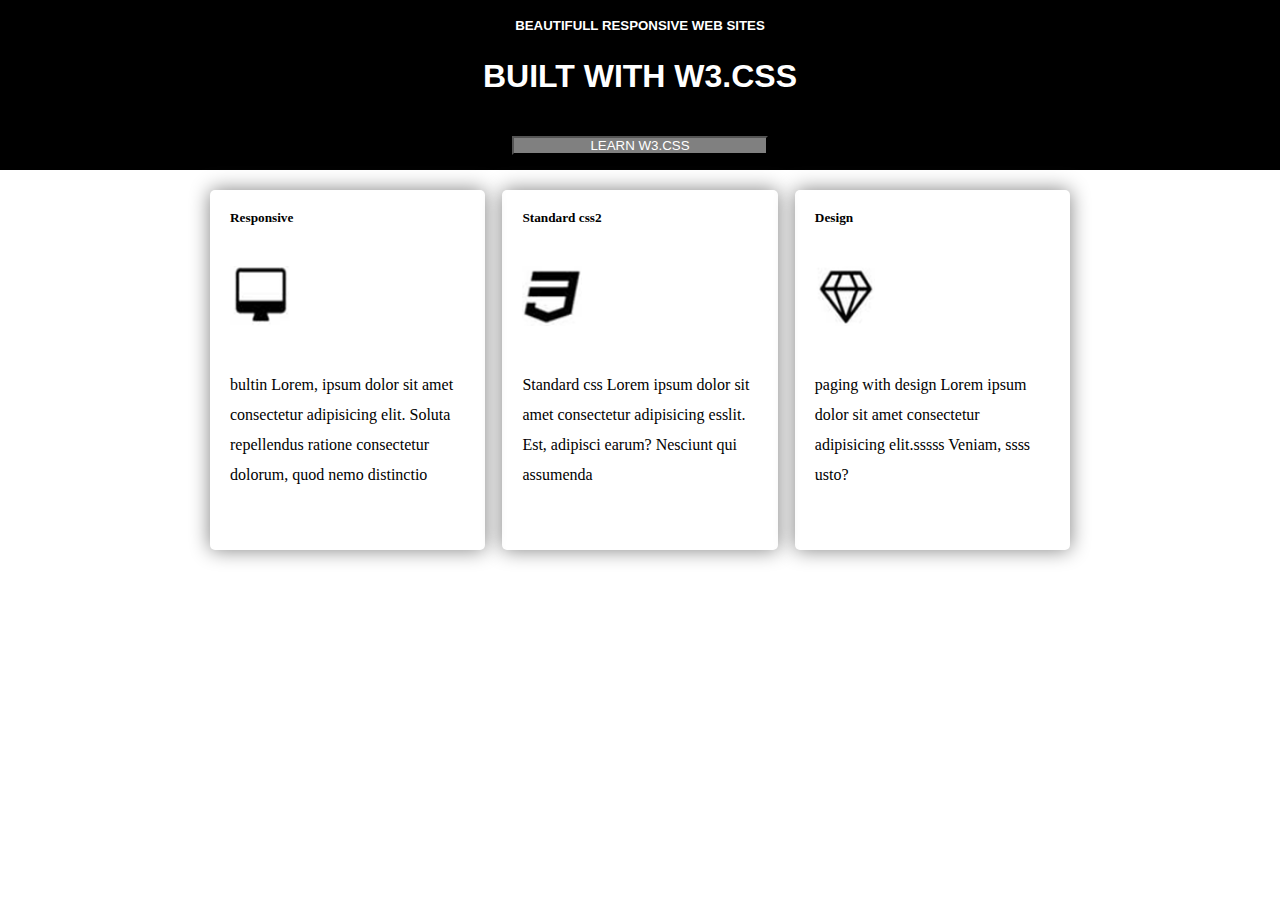
<file: reto1/index.html>
<!DOCTYPE html>
<html lang="en">
<head>
    <meta charset="UTF-8">
    <meta http-equiv="X-UA-Compatible" content="IE=edge">
    <meta name="viewport" content="width=device-width, initial-scale=1.0">
    <title>Document</title>
    <link rel="stylesheet" href="./estilos.css">
</head>
<body>
    <header>
        <div class="cabecera">
            <br>
            <h5>BEAUTIFULL RESPONSIVE WEB SITES</h5>
            <h1>BUILT WITH W3.CSS</h1>
            <br>
            <button>LEARN W3.CSS</button>
        </div>

    </header>
    <main>
    <div class="contenedor">
        <div class="divisiones">
            <h5>Responsive</h5>
            <img src="./imagenes/responsive.PNG" alt="responsive">
            <p>bultin Lorem, ipsum dolor sit amet consectetur adipisicing 
                elit. Soluta repellendus
                 ratione consectetur dolorum, quod nemo distinctio
            </p>
        </div>
      
        <div class="divisiones">
            <h5>Standard css2</h5>
            <img src="./imagenes/standard.PNG" alt="standard">
            <p>Standard css Lorem ipsum dolor sit amet 
                consectetur adipisicing esslit. Est, adipisci earum?
                 Nesciunt qui assumenda
            </p>
        </div>
       
        <div class="divisiones">
            <h5>Design</h5>
            <img src="./imagenes/design.PNG" alt="">
            <p>
            paging with design Lorem ipsum dolor sit amet consectetur 
            adipisicing elit.sssss Veniam, ssss usto? 
            </p>
        </div>
    </div>
    </main>
</body>
</html>
</file>
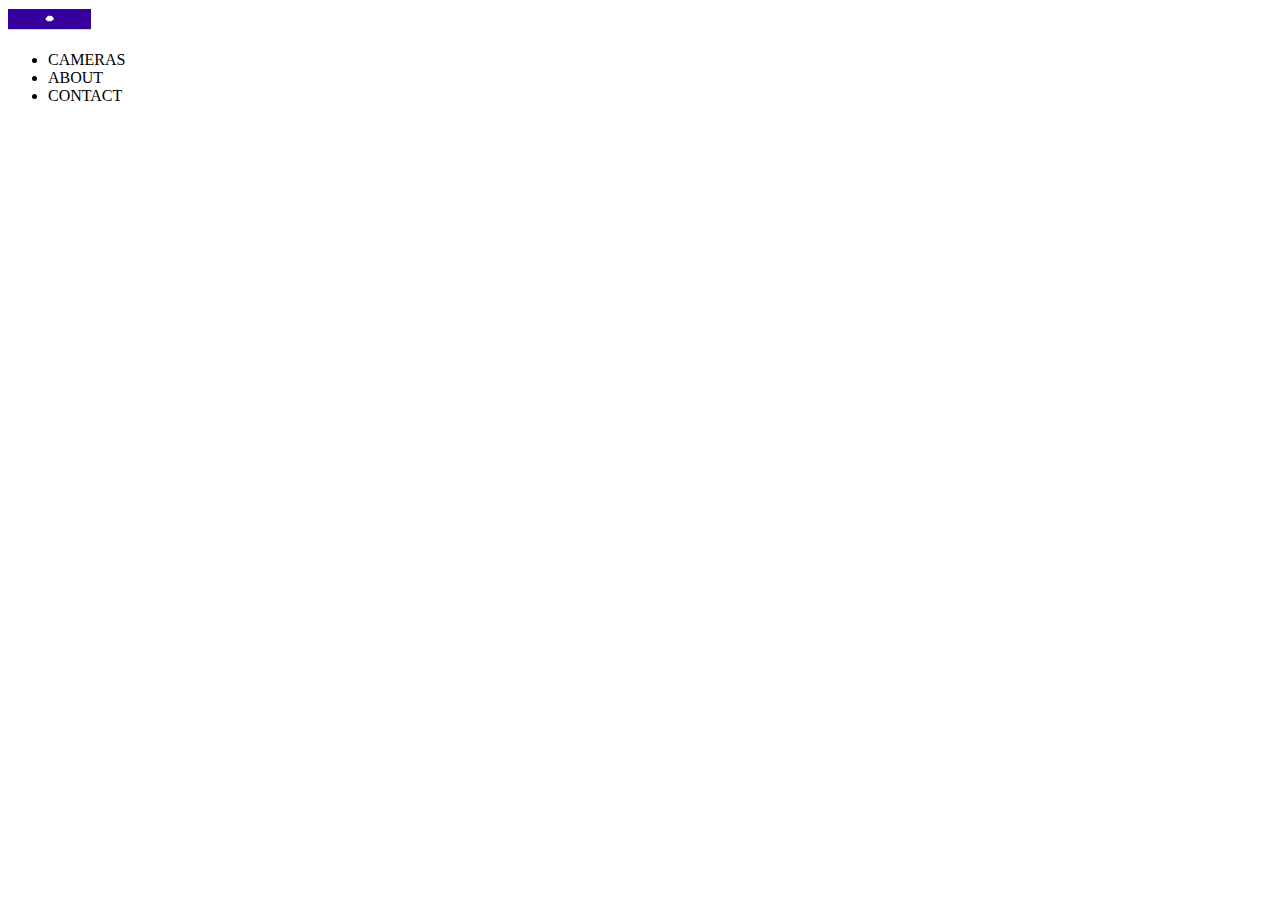
<file: reto2/index.html>
<!DOCTYPE html>
<html lang="en">
<head>
    <meta charset="UTF-8">
    <meta http-equiv="X-UA-Compatible" content="IE=edge">
    <meta name="viewport" content="width=device-width, initial-scale=1.0">
    <title>Document</title>
</head>
<body>
   <header>
       <nav>
           <div class="menu">
               <img src="./images/icono.PNG" alt="icono">
               <ul>
                   <li>CAMERAS</li>
                   <li>ABOUT</li>
                   <li>CONTACT</li>

               </ul>
           </div>
       </nav>
   </header>
</body>
</html>
</file>
<file: reto1/estilos.css>
*{
    margin: 0;
    padding: 0;
    box-sizing: border-box;
   
}

header{
    background-color: black;
    color: white;
    text-align: center;
    height: 170px;
    
}
header h5{
    
    max-height: 40vh;
    height: 40px;
    font-family: Arial, Helvetica, sans-serif;
    
}

header h1{
    
    max-height: 60vh;
    height: 60px;
    font-family: Arial, Helvetica, sans-serif;
}
button {
    background-color: grey;
    color: white;
    width: 20%;
   
}

.contenedor{
    max-width: 900px;
    margin: 0 auto;
    padding: 20px;
    display: flex;
    justify-content: space-between;
        
}


.divisiones{
    padding: 20px;
    border-radius: 5px;
    /* box-shadow:d_ejex, d_ejey , difuminado*/
    box-shadow: 0 0 20px gray;
   /*  flex-basis: 0;*/
    width: 32%;
    margin-bottom: 2%;
      
}
.divisiones img{
    width: 60px;
    height: 60px;
}

.divisiones *{
  
margin-bottom: 40px
      
}

p {
    line-height:30px;
}
  /* 
.divisiones:nth-of-type(2){
    background-image: linear-gradient(45deg,#3dada4,
    c71fe6);
    color: white;
}*/
 /*
@media screen and (max-width:480px) {
    
    .divisiones{
        display: flex;
        flex-direction: column;
        align-items: center;
    }
}*/

@media screen and (max-width:480px){
  .contenedor{
    flex-direction: column;
   
    }

    .divisiones{
        display: flex;
        flex-direction: column;
        align-items: center;
        width: 100%;
    }

    button {
        width: 35%;
    }
}

@media screen and (max-width:900px) {
    
    .divisiones{
        display: flex;
        flex-direction: column;
        align-items: center;
        
    }
}
</file>
